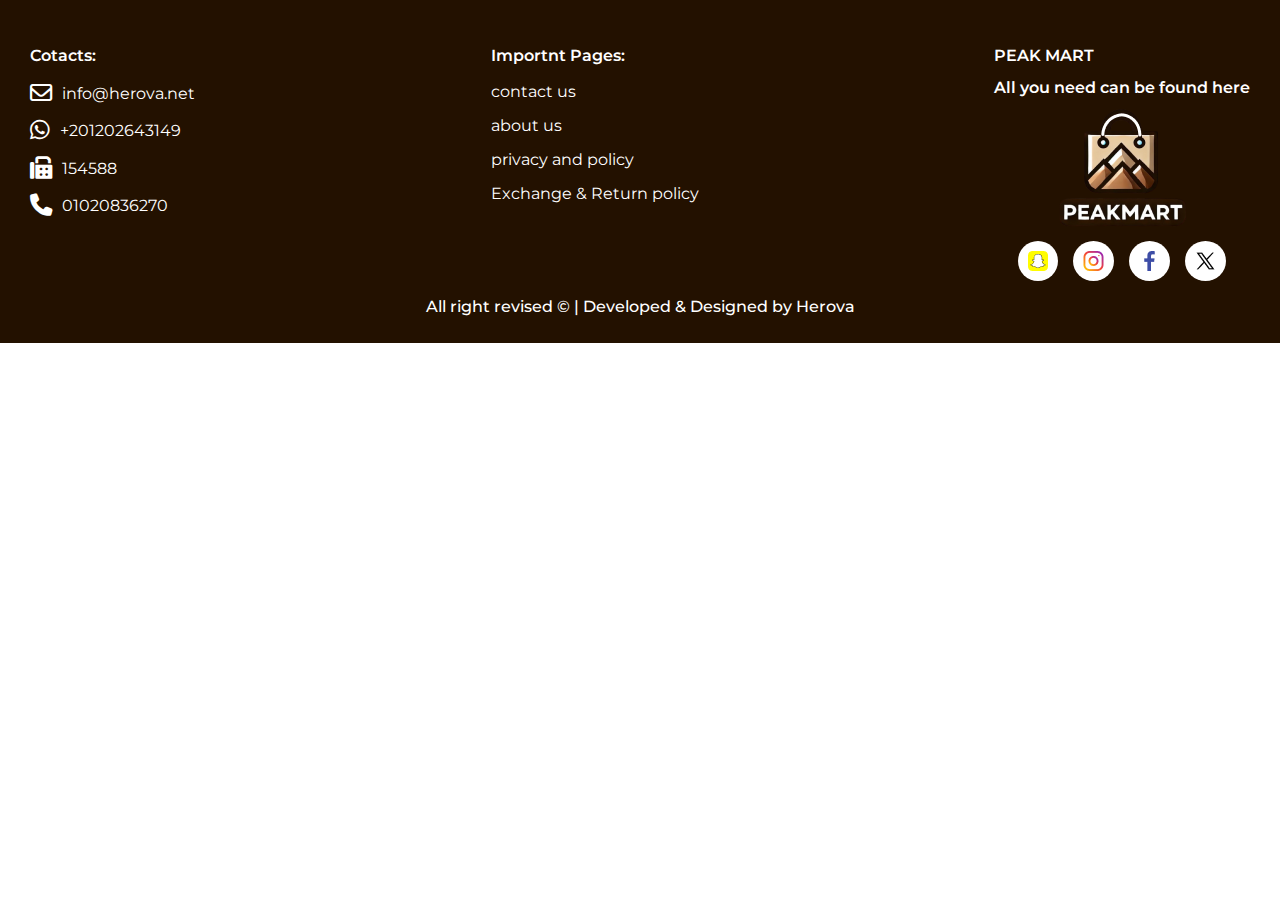
<file: footer.html>
<!DOCTYPE html>
<html lang="en">
  <head>
    <meta charset="UTF-8">
    <meta name="viewport" content="width=device-width, initial-scale=1.0">

    <!-- icon -->
    <link rel="icon" href="assets/images/logo.png">

    <!-- fonts -->
    <link
      href="https://fonts.googleapis.com/css2?family=Montserrat:wght@400;700&display=swap"
      rel="stylesheet">
    <!-- font awesome -->
    <link rel="stylesheet"
      href="https://cdnjs.cloudflare.com/ajax/libs/font-awesome/6.5.1/css/all.min.css">
    <!-- CSS -->
    <link rel="stylesheet" href="assets/css/styles.css">
    <link rel="stylesheet" href="assets/css/components/footer.css">
    <title>footer</title>
  </head>
  <body>

    <footer>
      <ul class="footer">
        <div class="contacts">
          <p>Cotacts:</p>
          <ul>
            <li>
              <i class="fa-regular fa-envelope"></i>
              <a href="mailto:info@herova.net"
                target="_blank">info@herova.net</a>
            </li>
            <li>
              <i class="fa-brands fa-whatsapp"></i>
              <a href="https://wa.me/+201202643149"
                target="_blank">+201202643149</a>
            </li>
            <li>
              <i class="fa-solid fa-fax"></i>
              <a href="tel:+154588">154588</a>
            </li>
            <li>
              <i class="fa-solid fa-phone"></i>
              <a href="tel:+201020836270">01020836270</a>
            </li>
          </ul>
        </div>
        <div class="important-pages">
          <p>Importnt Pages:</p>
          <ul>
            <a href="#">contact us</a>
            <a href="#">about us</a>
            <a href="#">privacy and policy</a>
            <a href="#">Exchange & Return policy</a>
          </ul>
        </div>
        <div class="social-media">
          <p>PEAK MART</p>
          <p>All you need can be found here</p>
          <div class="social-accounts">
            <img src="assets/images/logo.png" class="logo" alt="logo">
            <ul>
              <li><img src="assets/images/icons/snapchat.png" alt></li>
              <li><img src="assets/images/icons/Instagram.png" alt></li>
              <li><img src="assets/images/icons/facebook.png" alt></li>
              <li><img src="assets/images/icons/twitter.png" alt></li>
            </ul>
          </div>
        </div>
      </ul>
      <p class="copyright">All right revised © | Developed & Designed by Herova
      </p>
    </footer>
  </body>
</html>
</file>
<file: assets/css/styles.css>
/* ===============================
    General Styles 
=============================== */
:root {
  --primary: #a15100;
  --text-color: black;
  --background: white;
  --btn-text-color: white;
  --background2: #fffbf1;
  --btn-hover: #814200;
  --border-gray: 1px solid rgba(128, 128, 128, 0.2);
  --shadow: 4px 6px 4px 0 rgba(0, 0, 0, 0.25);
  --theme-transition: background-color 0.1s ease-in-out, color 0.1s ease-in-out;
}

* {
  margin: 0;
  padding: 0;
  box-sizing: border-box;
}

body {
  font-family: "Montserrat", sans-serif;
  background-color: var(--background);
  color: var(--text-color);
  overflow-x: hidden;
}

a {
  text-decoration: none;
}

/* Dark Theme */
[data-theme="dark"] {
  --text-color: white;
  --background: #222;
  --background2: #282828;
  --primary: #d56b00;
  --shadow: 4px 6px 4px 0 rgba(39, 39, 39, 0.25);
}

/* ===============================
    astron-Container 
=============================== */
.astron-container {
  position: relative;
  width: 90vw;
  max-width: 1300px;
  margin: 50px auto;
}

/* ===============================
    Buttons 
=============================== */
.primary-btn {
  background-color: var(--primary);
  color: var(--btn-text-color);
  padding: 5px 30px;
  border: none;
  border-radius: 8px;
  cursor: pointer;
  font-weight: 500;
  font-size: 22px;
  transition: background-color 0.3s, transform 0.2s;
}

.primary-btn:hover {
  background-color: var(--btn-hover);
}

@media (max-width: 1200px) {
  .primary-btn {
    font-size: 18px;
    padding: 5px 25px;
  }
}
</file>
<file: assets/css/components/footer.css>
footer {
  width: 100%;
  background-color: #231100;
  color: white;
  padding: 40px 30px 20px;
}

footer ul {
  list-style: none;
  display: flex;
  gap: 15px;
  flex-direction: column;
}

footer ul li {
  display: flex;
  align-items: center;
}

footer p {
  font-weight: 600;
  line-height: 2rem;
}

footer p + ul {
  margin-top: 10px;
}

footer a {
  text-decoration: none;
  color: white;
}

footer i {
  font-size: 1.4rem;
  margin-right: 10px;
}

footer > ul {
  display: flex;
  flex-direction: row;
  justify-content: space-between;
}

footer .social-accounts {
  display: flex;
  flex-direction: column;
  justify-content: center;
  align-items: center;
}

footer .social-accounts ul {
  margin-top: 10px;
  flex-direction: row;
}

footer .social-accounts li {
  cursor: pointer;
  background-color: #fff;
  padding: 10px;
  border-radius: 50%;
}

.copyright {
  width: fit-content;
  margin-top: 10px;
  margin-inline: auto;
  font-weight: 500;
}

@media (max-width: 767px) {
  ul.footer {
    flex-direction: column;
    align-items: center;
    text-align: center;
    gap: 40px;
  }

  .copyright {
    margin-top: 20px;
    font-size: 0.65rem;
    text-align: center;
  }
}
</file>
